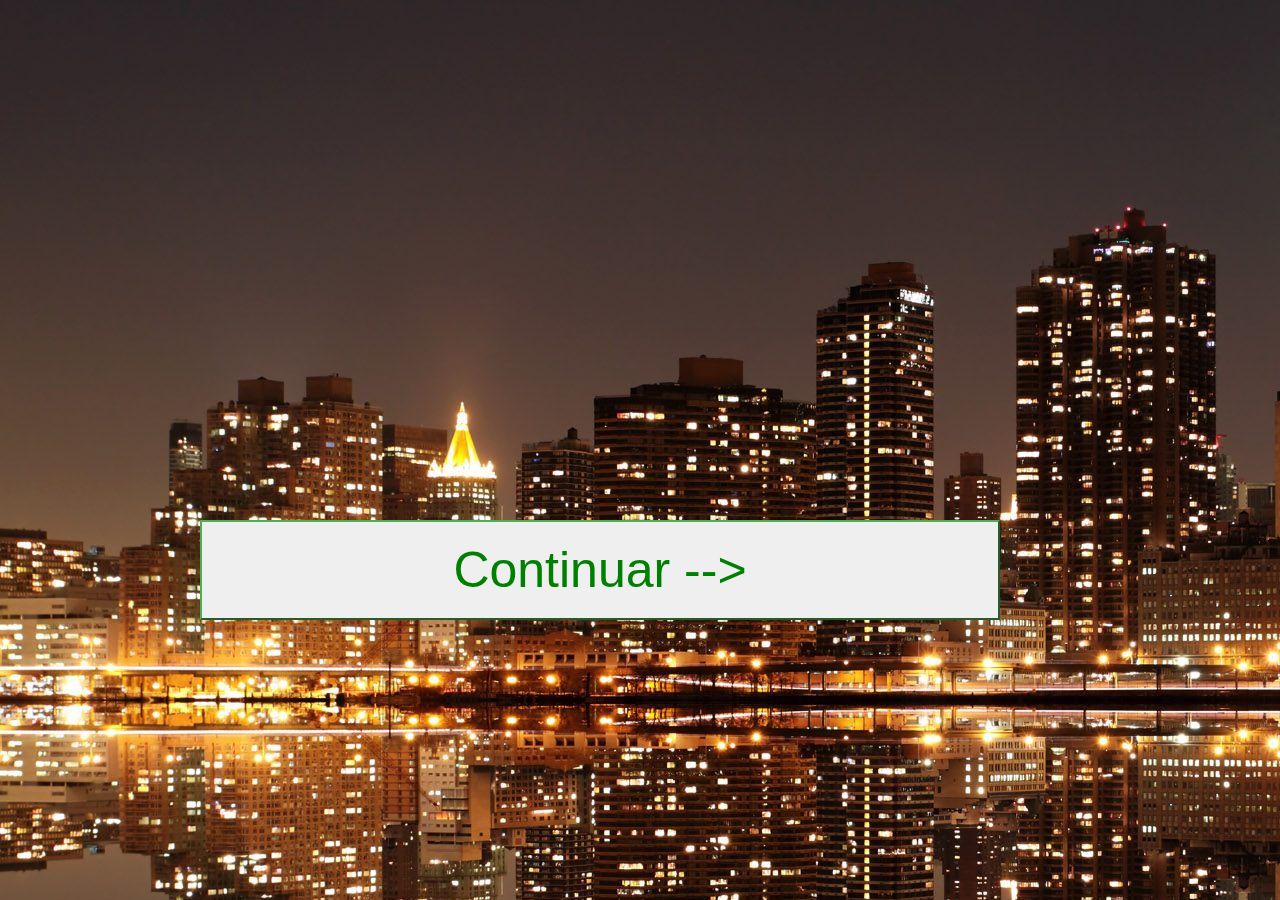
<file: index.html>
<!DOCTYPE html>
<html lang="es">
<head>
    <meta charset="UTF-8">
    <meta name="viewport" content="width=device-width, initial-scale=1.0">
    <meta http-equiv="X-UA-Compatible" content="ie=edge">
    <title>Index</title>
    <link rel="stylesheet" href="Css/style.css">
    <style>
        body{
           background-image: url(Imagenes/Fondo.jpg); 
           width: 100%; 
            height: 100%;
        }
        
    </style>
    
</head>
<body>
    <input type="button" onclick="location.href='sobre.html'" value="Continuar -->" name="button" id="login"/>
</body>
</html>
</file>
<file: Css/style.css>
body{
    background-color: #2A2E43;
    text-align: center;
    justify-content: center;
    align-items: center;
    color: #FFFFFF;
    font-size: 20px;
    
}
.contenedor1{
    background-image: url(Imagenes/Icono.png);
    text-align: center;
    justify-content: center;
    font-size: 30px;
    color: #707070;
 }
 .contenedor2{
    display: flex;
    text-align: center;
    justify-content: center;
 }
 .contenedor2 #active{
        background-color: grey;
        color: white;
 }
 .menu{
     width: 100%;
     height: 100px;
     background-color: #1B5670;
     color: #48EBBF;
 }

 .menu:hover{
    background-color: rgb(10, 45, 59);
    color: #48EBBF;
}
#login {

    border-color: #4CAF50;
    justify-content: center;
    align-items: center;
    color: green;
    width: 800px;
    height: 100px;
    font-size: 50px;
    position: absolute;
    bottom: 280px;
    right: 280px;
    
}
#login:hover{
    background-color: #4CAF50;
    color: white;
    
}
</file>
